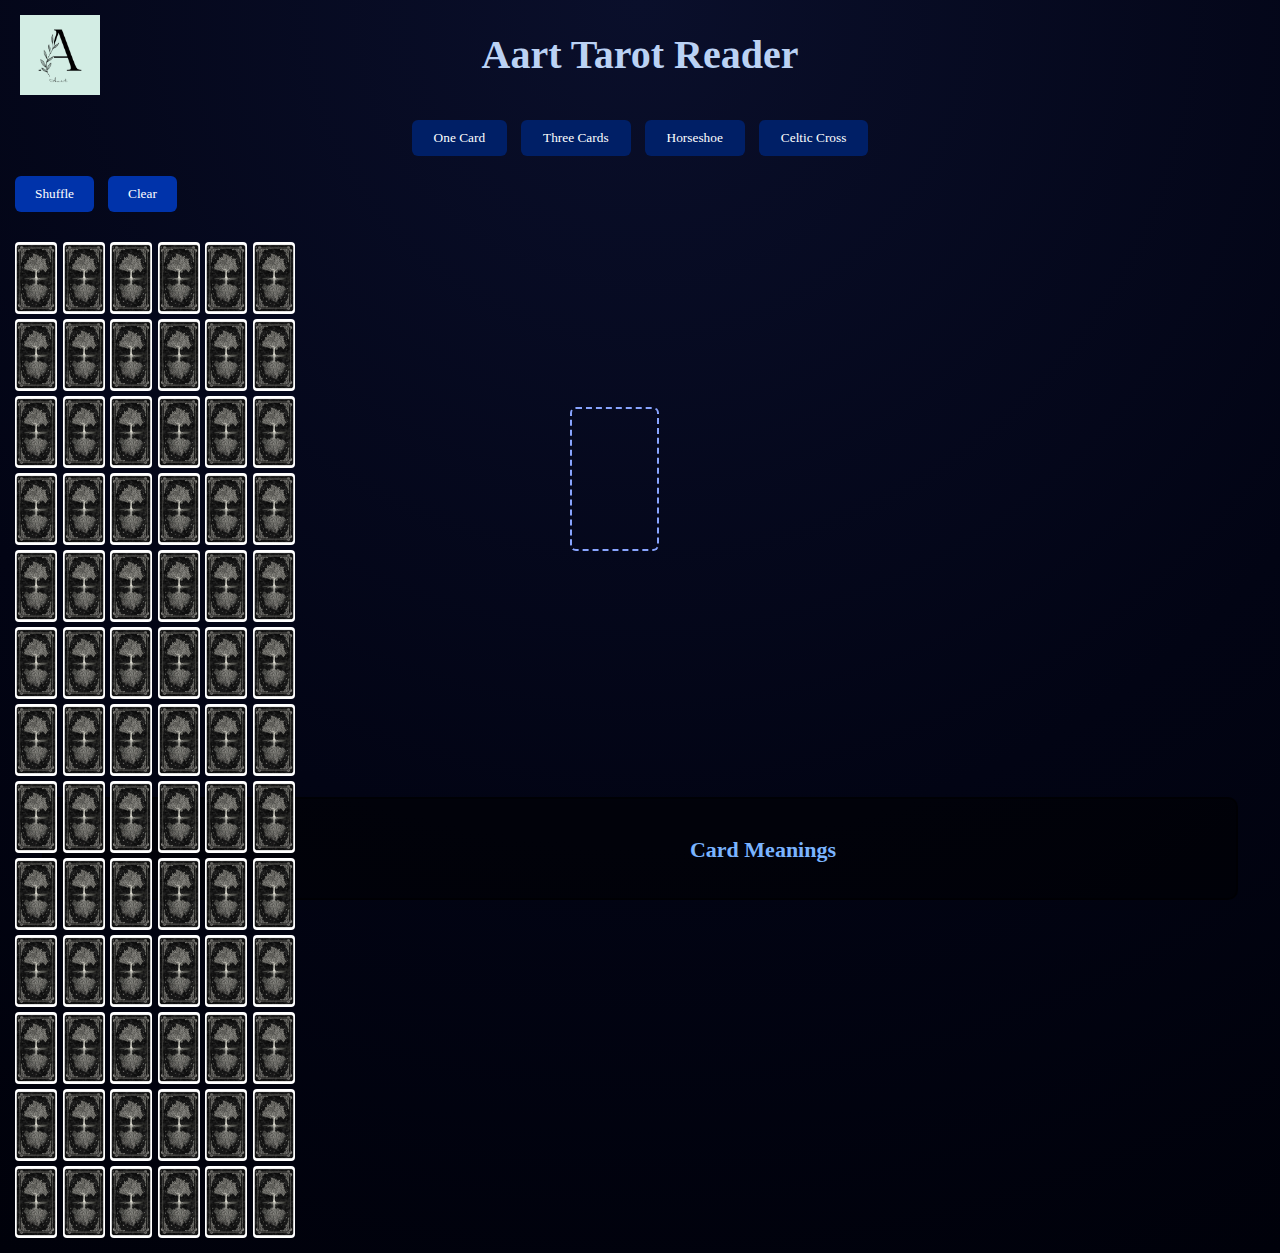
<file: index.html>
<!DOCTYPE html>
<html lang="en">
<head>
    <meta charset="UTF-8">
    <meta name="viewport" content="width=device-width, initial-scale=1.0">
    <title>Aart Tarot</title>

    <link rel="stylesheet" href="style.css">
    <script src="script.js" defer></script>
</head>

<body>
 
    
    <header>
        <img src="images/Aart.png" class="logo">
        <h1>Aart Tarot Reader</h1>
    </header>

    <nav class="tabs">
        <button onclick="changeSpread('one')">One Card</button>
        <button onclick="changeSpread('three')">Three Cards</button>
        <button onclick="changeSpread('horseshoe')">Horseshoe</button>
        <button onclick="changeSpread('celtic')">Celtic Cross</button>
    </nav>

    <div id="controls">
        <button onclick="shuffleDeck()">Shuffle</button>
        <button onclick="clearSpread()">Clear</button>
    </div>

    <div id="deck"></div>

    <div id="spread"></div>

    <div id="meanings-box">
        <h2>Card Meanings</h2>
        <pre id="meaning-content"></pre>
    </div>

</body>
</html>
</file>
<file: style.css>
/* MYSTIC TEXTURED DARK BACKGROUND */
body {
    margin: 0;
    font-family: "Times New Roman", serif; /* changed to Times New Roman */
    background: radial-gradient(circle at top, #0a0f2b, #020414 60%, #00010a),
                repeating-linear-gradient(  
                    45deg,
                    rgba(255,255,255,0.02) 0px,
                    rgba(255,255,255,0.02) 2px,
                    rgba(0,0,0,0.02) 2px,
                    rgba(0,0,0,0.02) 4px
                );
    color: #e8ecff;
}

/* HEADER */

/* HEADER */
header {
    position: relative; /* to position heading and logo independently */
    padding: 15px 20px;
    height: 80px; /* reserve space for header */
}

/* Logo on top-left */
.logo {
    position: absolute;
    left: 20px;
    top: 50%;
    transform: translateY(-50%); /* vertically center logo */
    width: 80px; /* bigger logo */
    height: auto;
}

/* Heading centered */
header h1 {
    font-size: 40px; /* matches logo size */
    color: #bbd2f4;
    font-family: "Times New Roman", serif;
    text-align: center;
    margin: 0;
    line-height: 80px; /* vertically center heading in header */
}


/* TABS */
.tabs {
    text-align: center;
    margin-top: 5px;
}
.tabs button {
    background: #001f66;
    color: white;
    padding: 10px 22px;
    margin: 5px;
    border: none;
    border-radius: 6px;
    cursor: pointer;
    font-family: "Times New Roman", serif; /* Times New Roman for buttons */
}
.tabs button:hover {
    background: #0033aa;
}

/* CONTROLS */
#controls {
    margin: 15px;
}
#controls button {
    background: #0033aa;
    color: white;
    padding: 10px 20px;
    margin-right: 10px;
    border: none;
    border-radius: 6px;
    cursor: pointer;
    font-family: "Times New Roman", serif; /* Times New Roman for buttons */
}

/* DECK */
#deck {
    float: left;
    width: 280px;
    display: grid;
    grid-template-columns: repeat(6, 1fr);
    gap: 5px;
    padding: 15px;
}
.card {
    width: 42px;
    height: 72px;
    border-radius: 4px;
    cursor: pointer;
}

/* SPREAD AREA */
#spread {
    margin-left: 350px;
    min-height: 530px;
    position: relative;
}

/* SLOT */
.slot {
    width: 85px;
    height: 140px;
    border: 2px dashed #88a4ff;
    position: absolute;
    border-radius: 6px;
}

/* MEANINGS AREA */
#meanings-box {
    width: 90%;
    margin: 40px auto;
    padding: 20px;
    background: rgba(0,0,0,0.5);
    border: 2px solid rgba(0,0,0,0.5);
    border-radius: 10px;
    color: white;
    font-family: "Times New Roman", serif; /* Times New Roman for meanings */
}

#meanings-box h2 {
    text-align: center;
    margin-bottom: 15px;
    color: #7ab4ff;
    font-size: 22px;
    font-family: "Times New Roman", serif; /* Times New Roman for headings */
}

#meanings {
    font-size: 18px;
    line-height: 1.4;
    white-space: pre-line;
    font-family: "Times New Roman", serif; /* Times New Roman for card meanings */
}
</file>
